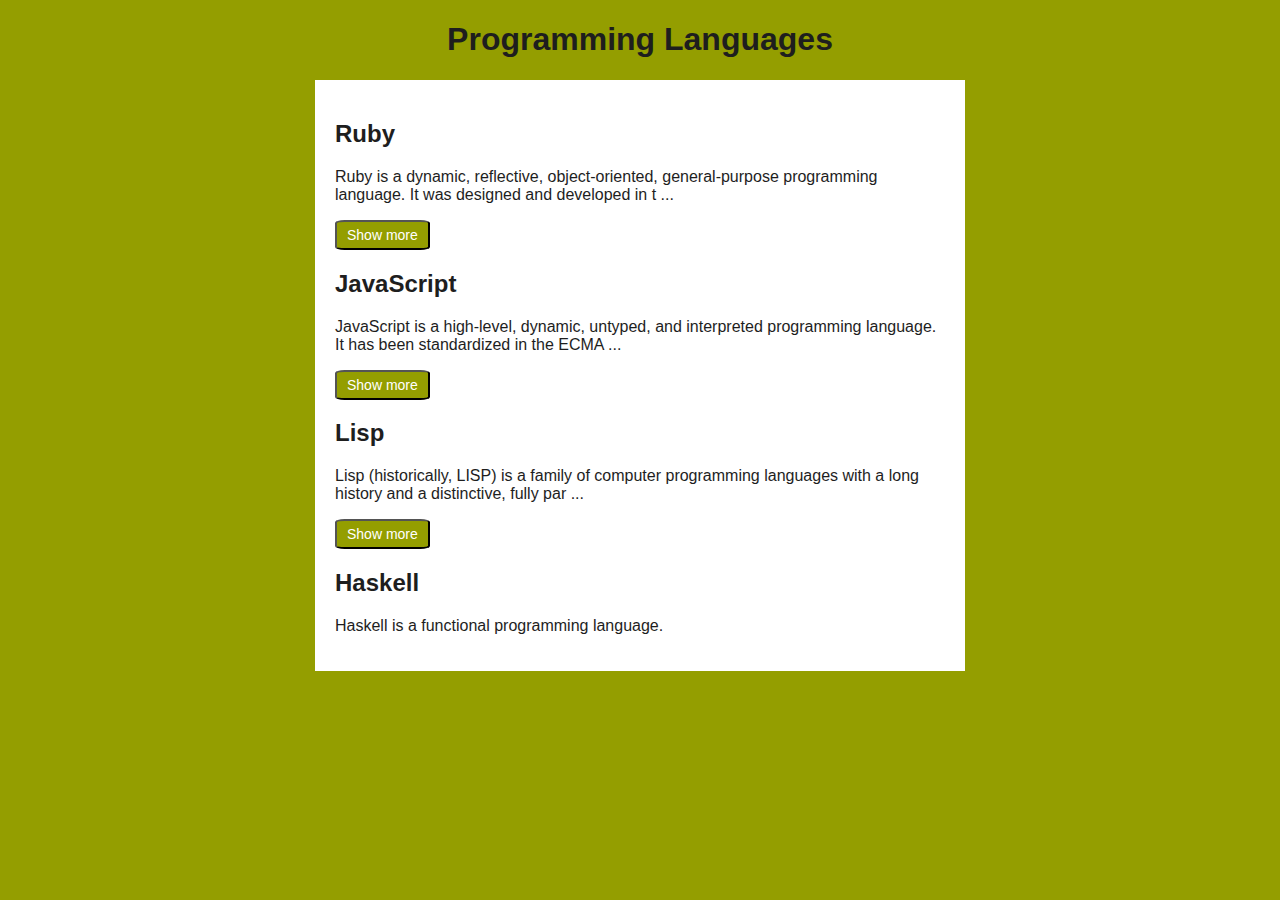
<file: 02.programmingLanguagesInfo/index.html>
<!DOCTYPE html>
<html lang="en">
<head>
    <meta charset="UTF-8">
    <meta name="viewport" content="width=device-width, initial-scale=1.0">
    <meta http-equiv="X-UA-Compatible" content="ie=edge">
    <title>Programming Languages Info</title>
    <link rel="stylesheet" href="style.css">
</head>
<body>
    <h1>Programming Languages</h1>
    <div id="container">
        <article>
            <h2>Ruby</h2>
            <p>Ruby is a dynamic, reflective, object-oriented, general-purpose programming language. It was designed and developed in the mid-1990s by Yukihiro Matsumoto in Japan. According to its creator, Ruby was influenced by Perl, Smalltalk, Eiffel, Ada, and Lisp. It supports multiple programming paradigms, including functional, object-oriented, and imperative. It also has a dynamic type system and automatic memory management.</p>
            <button>Show more</button>
        </article>
        <article>
            <h2>JavaScript</h2>
            <p>JavaScript is a high-level, dynamic, untyped, and interpreted programming language. It has been standardized in the ECMAScript language specification. Alongside HTML and CSS, JavaScript is one of the three core technologies of World Wide Web content production; the majority of websites employ it, and all modern Web browsers support it without the need for plug-ins. JavaScript is prototype-based with first-class functions, making it a multi-paradigm language, supporting object-oriented, imperative, and functional programming styles.</p>
            <button>Show more</button>
        </article>
        <article>
            <h2>Lisp</h2>
            <p>Lisp (historically, LISP) is a family of computer programming languages with a long history and a distinctive, fully parenthesized prefix notation. Originally specified in 1958, Lisp is the second-oldest high-level programming language in widespread use today. Only Fortran is older, by one year. Lisp has changed since its early days, and many dialects have existed over its history. Today, the best known general-purpose Lisp dialects are Common Lisp and Scheme.</p>
            <button>Show more</button>
        </article>
        <article>
            <h2>Haskell</h2>
            <p>Haskell is a functional programming language.</p>
            <button>Show more</button>
        </article>
    </div>
    <script src="script.js"></script>
</body>
</html>
</file>
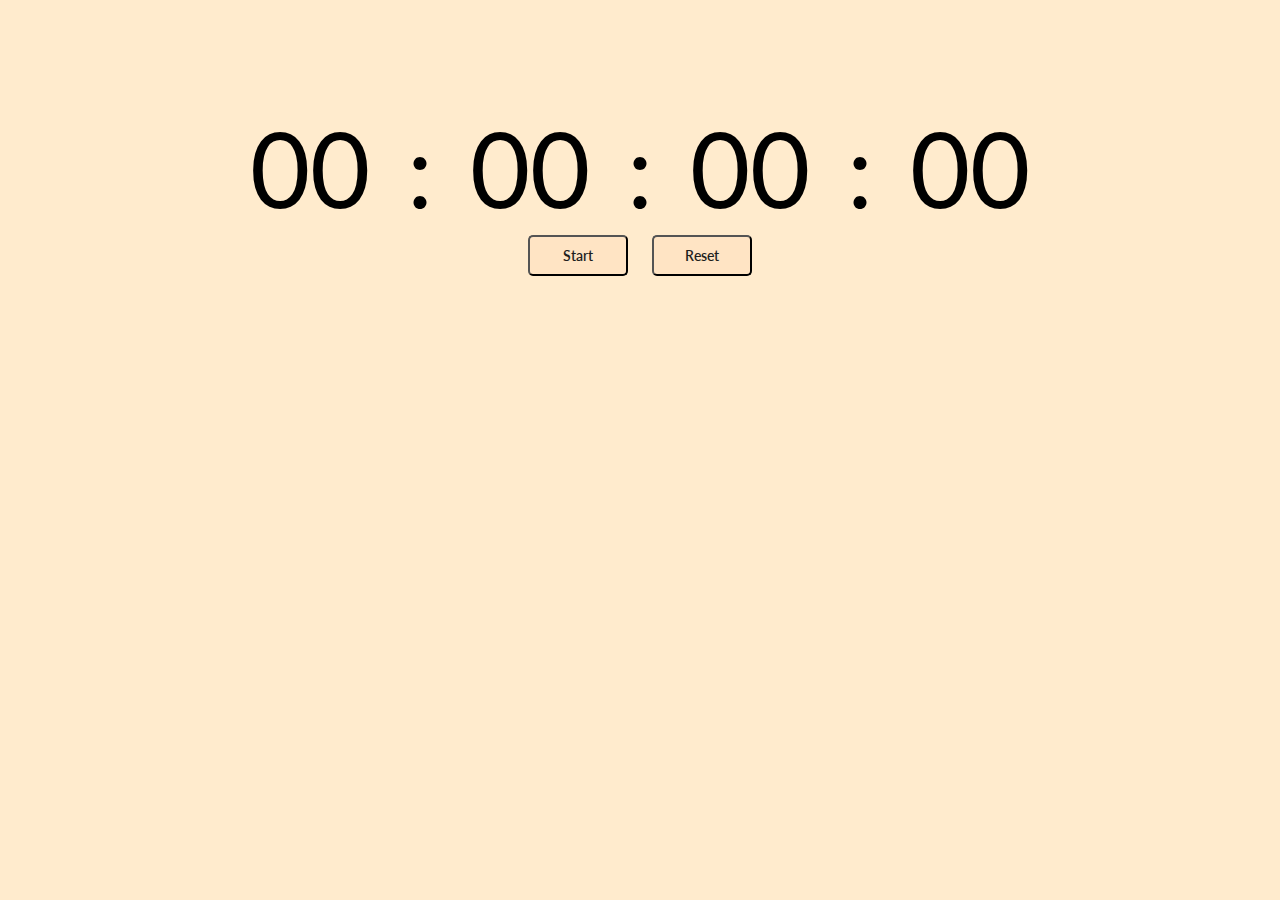
<file: 07.AJavaScriptStopwatch/index.html>
<!DOCTYPE html>
<html lang="en">
<head>
    <meta charset="UTF-8">
    <meta name="viewport" content="width=device-width, initial-scale=1.0">
    <meta http-equiv="X-UA-Compatible" content="ie=edge">
    <title>A JavaScript Stopwatch</title>
    <link href="https://fonts.googleapis.com/css?family=Lato" rel="stylesheet">
    <link rel="stylesheet" href="css/style.css">
</head>
<body>
    <main>
        <section id="timer">
          <div id="hours">00</div>
          <div>:</div>
          <div id="minutes">00</div>
          <div>:</div>
          <div id="seconds">00</div>
          <div>:</div>
          <div id="milliseconds">00</div>
        </section>
        <div id="buttons">
            <button class="start" type="submit">Start</button>
            <button id="reset" type="reset">Reset</button>
        </div>
    </main>
    <script src="js/jquery.js"></script>
    <script src="js/handlebars.min.js"></script>
    <script src="js/main.js"></script>
</body>
</html>
</file>
<file: 02.programmingLanguagesInfo/style.css>
body {
    background: #949e00;
    color: #1e1e1e;
    font-family: Arial, Helvetica, sans-serif;
}

button {
    background: #949e00;
    color: white;
    font-size: 14px;
    padding: 5px 10px;
    border-radius: 10%;
}

h1 {
    text-align: center;
}
#container {
    margin: 0 auto;
    background: white;
    max-width: 650px;
    width: 100%;
    padding: 20px;
    box-sizing: border-box;
}
</file>
<file: 07.AJavaScriptStopwatch/css/style.css>
body {
    margin-top: 100px;
    font-family: Arial, Helvetica, sans-serif;
    background-color: blanchedalmond;
}
main {
    width: 100%;
    max-width: 850px;
    margin: 10px auto;
    text-align: center;
}
#timer {
    font-family: 'Lato', sans-serif;
    font-size: 650%;
}
#timer div {
    display: inline-block;
    padding: 5px;
}
#buttons {
    clear: both;
}
button {
    background-color: bisque;
    width: 100px;
    padding: 10px;
    border-radius: 5px;
    font-family: 'Lato', sans-serif;
    font-size: 14px;
    font-weight: 600;
    color: #1e1e1e;
}
button:first-of-type {
    margin-right: 20px;
}
</file>
